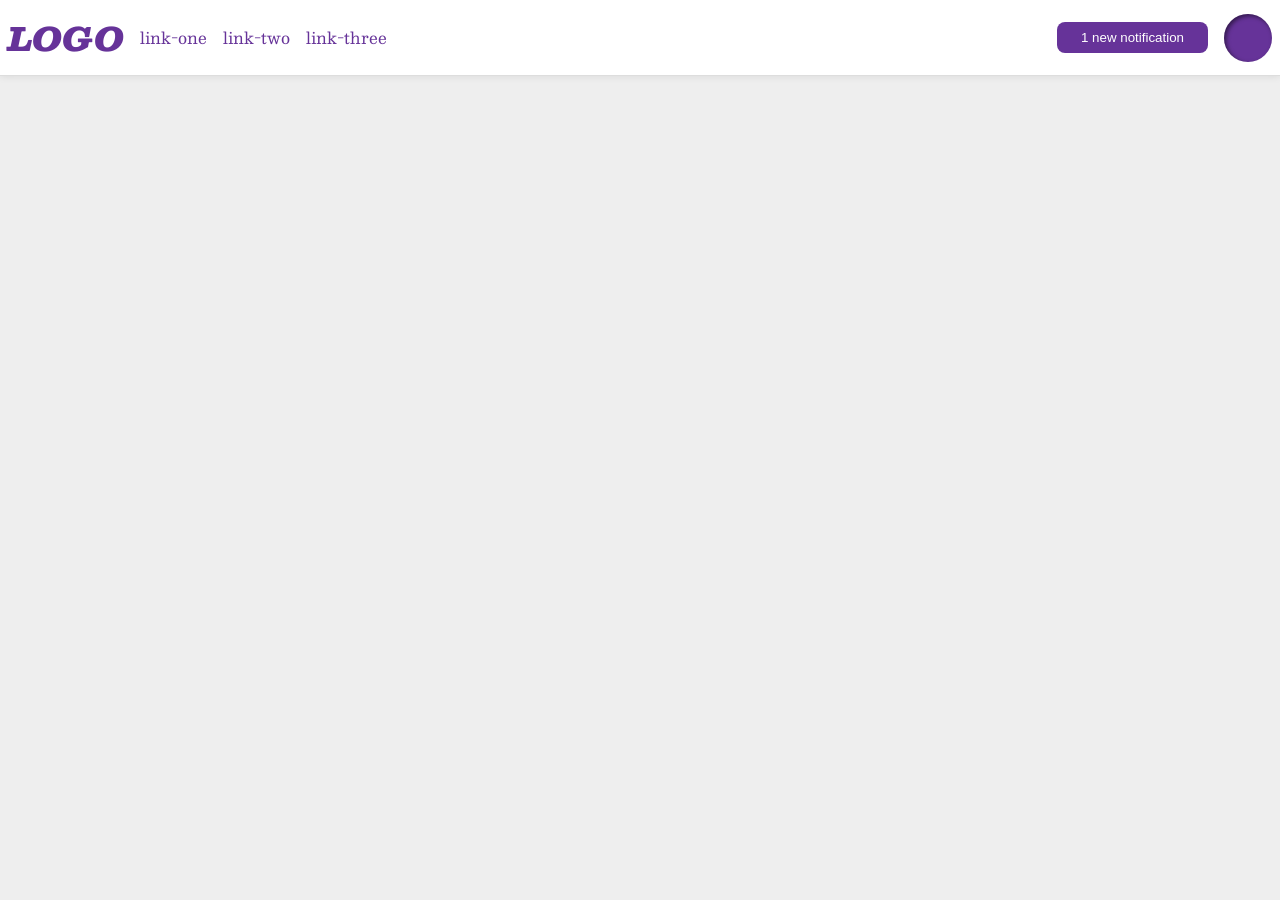
<file: foundations/flex/03-flex-header-2/index.html>
<!DOCTYPE html>
<html lang="en">
  <head>
    <meta charset="UTF-8">
    <meta http-equiv="X-UA-Compatible" content="IE=edge">
    <meta name="viewport" content="width=device-width, initial-scale=1.0">
    <title>Flex Header 2</title>
    <link rel="stylesheet" href="style.css">
  </head>
  <body>
    <div class="header">

     <div class="left-header">
       <div class="logo">
        LOGO
       </div>
       <ul class="links">
        <li><a href="https://google.com">link-one</a></li>
        <li><a href="https://google.com">link-two</a></li>
        <li><a href="https://google.com">link-three</a></li>
       </ul>
     </div>

     <div class="right-header">
       <button class="notifications">
        1 new notification
       </button>
       <div class="profile-image"></div>
     </div>

    </div>
  </body>
</html>
</file>
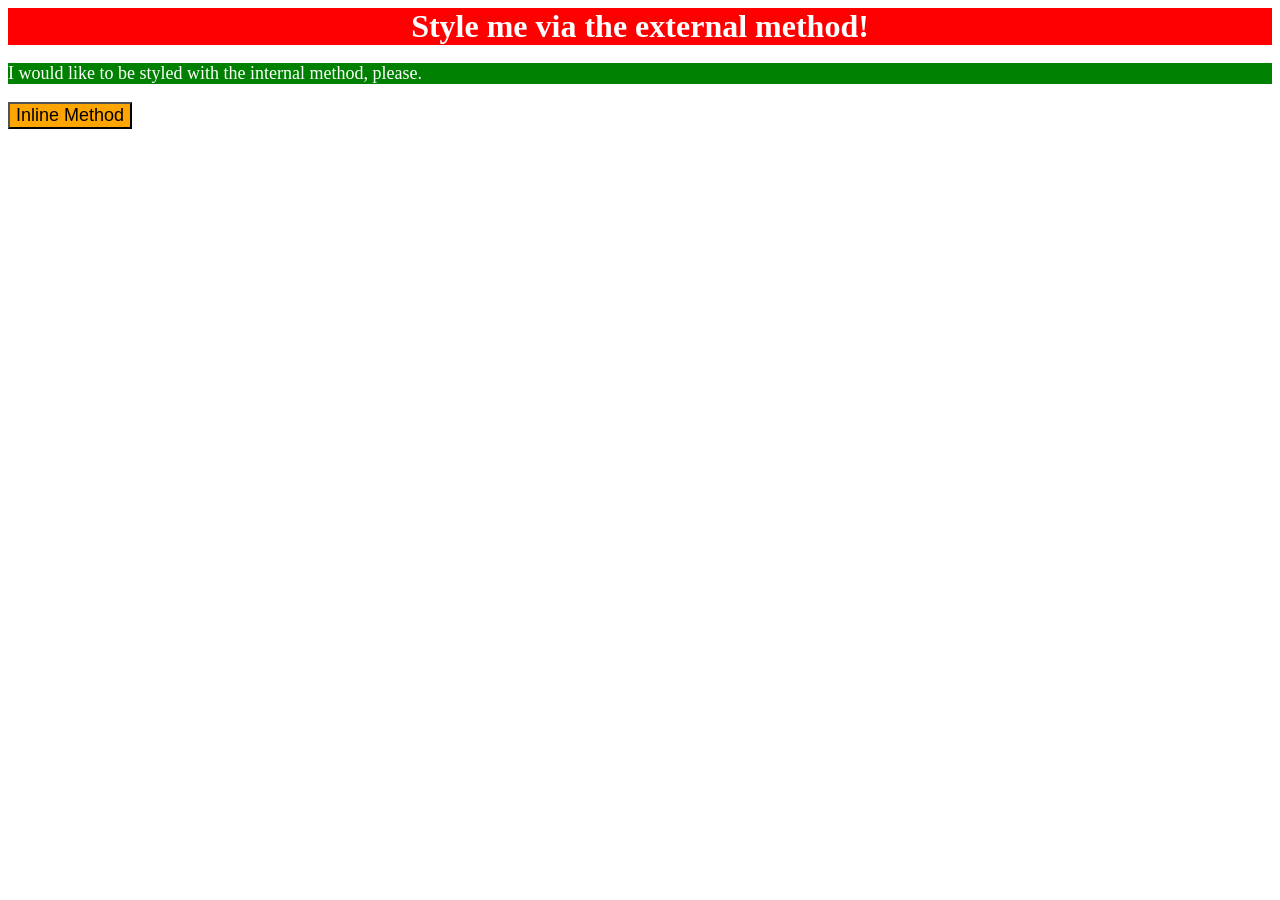
<file: foundations/intro-to-css/01-css-methods/index.html>
<!DOCTYPE html>
<html lang="en">
  <head>
    <meta charset="UTF-8">
    <meta http-equiv="X-UA-Compatible" content="IE=edge">
    <meta name="viewport" content="width=device-width, initial-scale=1.0">
    <link rel="stylesheet" href="styles.css">
    <style>
      p {
        background-color: green;
        color: white;
        font-size: 18px;
      }
    </style>
    <title>Methods for Adding CSS</title>
  </head>
  <body>
    <div>Style me via the external method!</div>
    <p>I would like to be styled with the internal method, please.</p>
    <button style="background-color: orange; font-size: 18px;">Inline Method</button>
  </body>
</html>
</file>
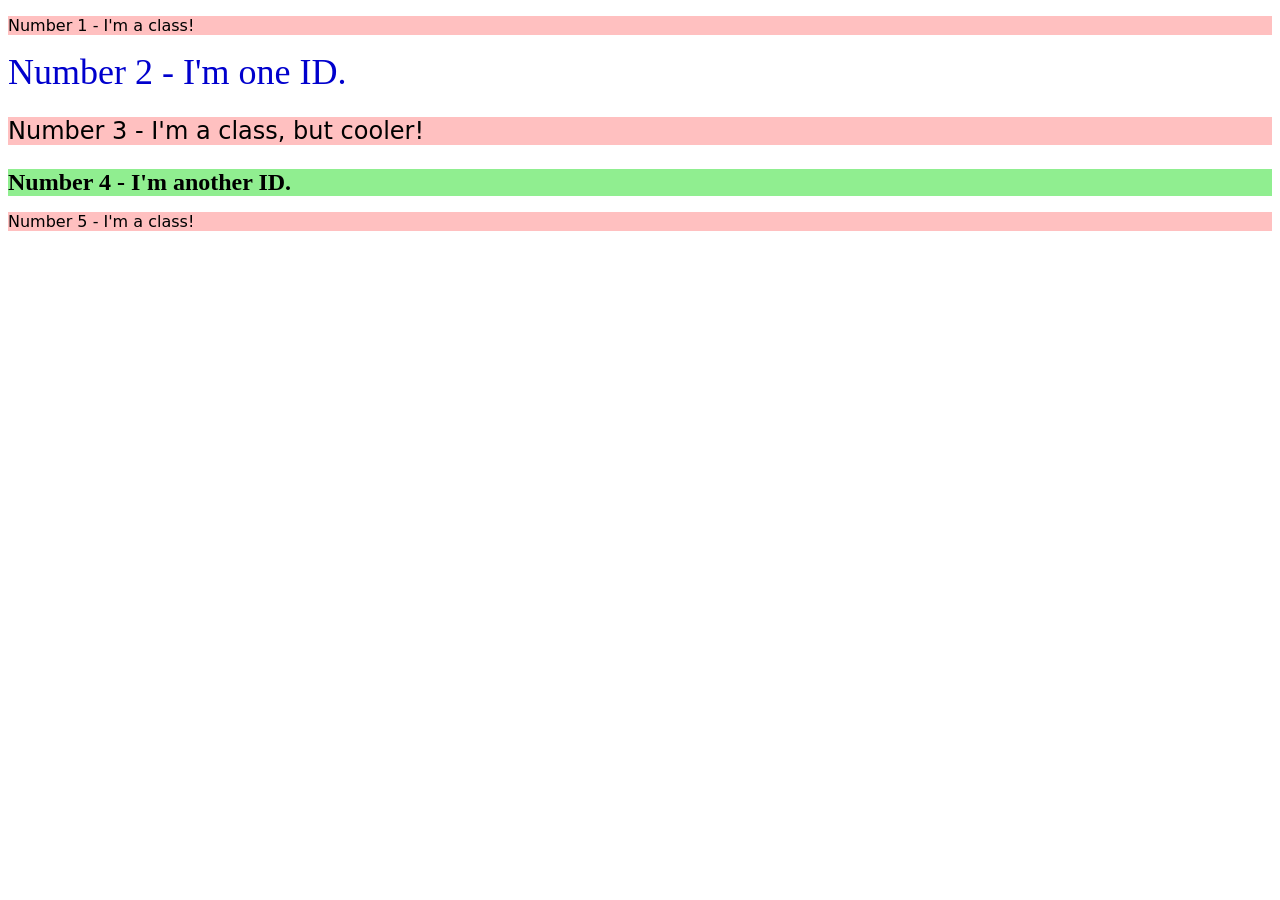
<file: foundations/intro-to-css/02-class-id-selectors/index.html>
<!DOCTYPE html>
<html lang="en">
  <head>
    <meta charset="UTF-8">
    <meta http-equiv="X-UA-Compatible" content="IE=edge">
    <meta name="viewport" content="width=device-width, initial-scale=1.0">
    <title>Class and ID Selectors</title>
    <link rel="stylesheet" href="style.css">
  </head>
  <body>
    <p class="oddNumber">Number 1 - I'm a class!</p>
    <div id="numberTwo">Number 2 - I'm one ID.</div>
    <p class="oddNumber numberThree">Number 3 - I'm a class, but cooler!</p>
    <div id="numberFour">Number 4 - I'm another ID.</div>
    <p class="oddNumber">Number 5 - I'm a class!</p>
  </body>
</html>
</file>
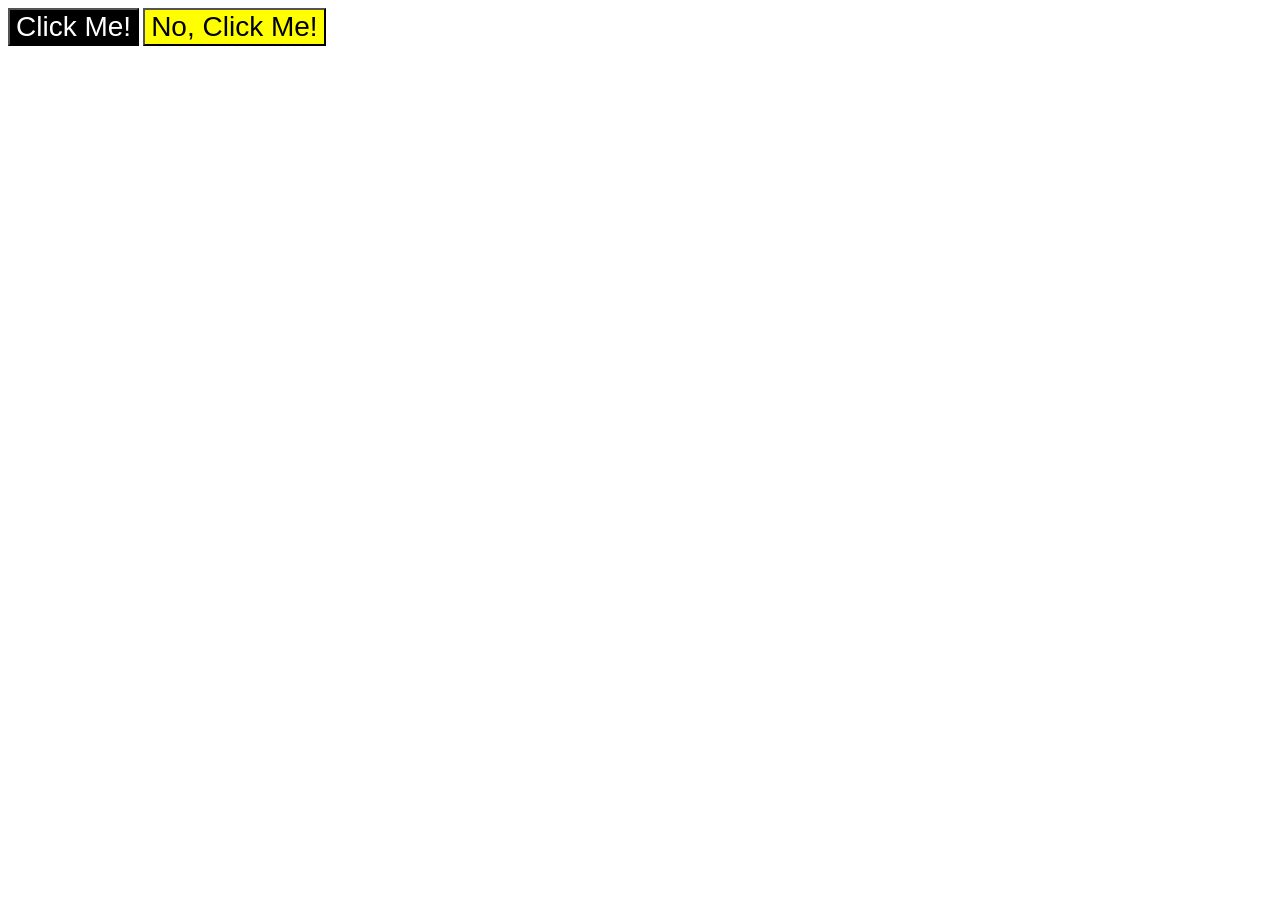
<file: foundations/intro-to-css/03-grouping-selectors/index.html>
<!DOCTYPE html>
<html lang="en">
  <head>
    <meta charset="UTF-8">
    <meta http-equiv="X-UA-Compatible" content="IE=edge">
    <meta name="viewport" content="width=device-width, initial-scale=1.0">
    <title>Grouping Selectors</title>
    <link rel="stylesheet" href="style.css">
  </head>
  <body>
    <button class="firstButton">Click Me!</button>
    <button class="secondButton">No, Click Me!</button>
  </body>
</html>
</file>
<file: foundations/flex/03-flex-header-2/style.css>
/* this is some magical font-importing.  
you'll learn about it later. */
@import url('https://fonts.googleapis.com/css2?family=Besley:ital,wght@0,400;1,900&display=swap');

body {
  margin: 0;
  background: #eee;
  font-family: Besley, serif;
}

.header {
  background: white;
  border-bottom: 1px solid #ddd;
  box-shadow: 0 0 8px rgba(0,0,0,.1);
  display: flex;
  align-items: center;
  justify-content: space-between;
}

.profile-image {
  background: rebeccapurple;
  box-shadow: inset 2px 2px 4px rgba(0,0,0,.5);
  border-radius: 50%;
  width: 48px;
  height: 48px;
}

.logo {
  color: rebeccapurple;
  font-size: 32px;
  font-weight: 900;
  font-style: italic;
}

button {
  border: none;
  border-radius: 8px;
  background: rebeccapurple;
  color: white;
  padding: 8px 24px;
}

a {
  /* this removes the line under our links */
  text-decoration: none;
  color: rebeccapurple;
}

ul {
  list-style-type: none;
  display: flex;
  padding-left: 0px;
  gap: 16px;
}

li {
  display: inline;
}

.left-header {
  display: flex;
  justify-content: left;
  align-items: center;
  gap: 16px;
  margin: 8px;
}

.right-header {
  display: flex;
  justify-content: right;
  align-items: center;
  gap: 16px;
  margin: 8px;
}
</file>
<file: foundations/intro-to-css/01-css-methods/styles.css>
div {
    background-color: red;
    color: white;
    font-size: 32px;
    text-align: center;
    font-weight: bold;
}
</file>
<file: foundations/intro-to-css/02-class-id-selectors/style.css>
/* Add CSS Styling */
.oddNumber {
    background-color: #ffc0c0;
    font-family: Verdana, DejaVu Sans, sans-serif;
}

.numberThree {
    font-size: 24px;
}

#numberTwo {
    color: #0000cd;
    font-size: 36px;
}

#numberFour {
    background-color: #90ee90;
    font-size: 24px;
    font-weight: bold;
}
</file>
<file: foundations/intro-to-css/03-grouping-selectors/style.css>
/* Add CSS Styling */
.firstButton {
    background-color: #000000;
    color: #ffffff;
}

.secondButton {
    background-color: #ffff00;
}

.firstButton, .secondButton {
    font-size: 28px;
    font-family: Helvetica, 'Times New Roman', sans-serif;
}
</file>
